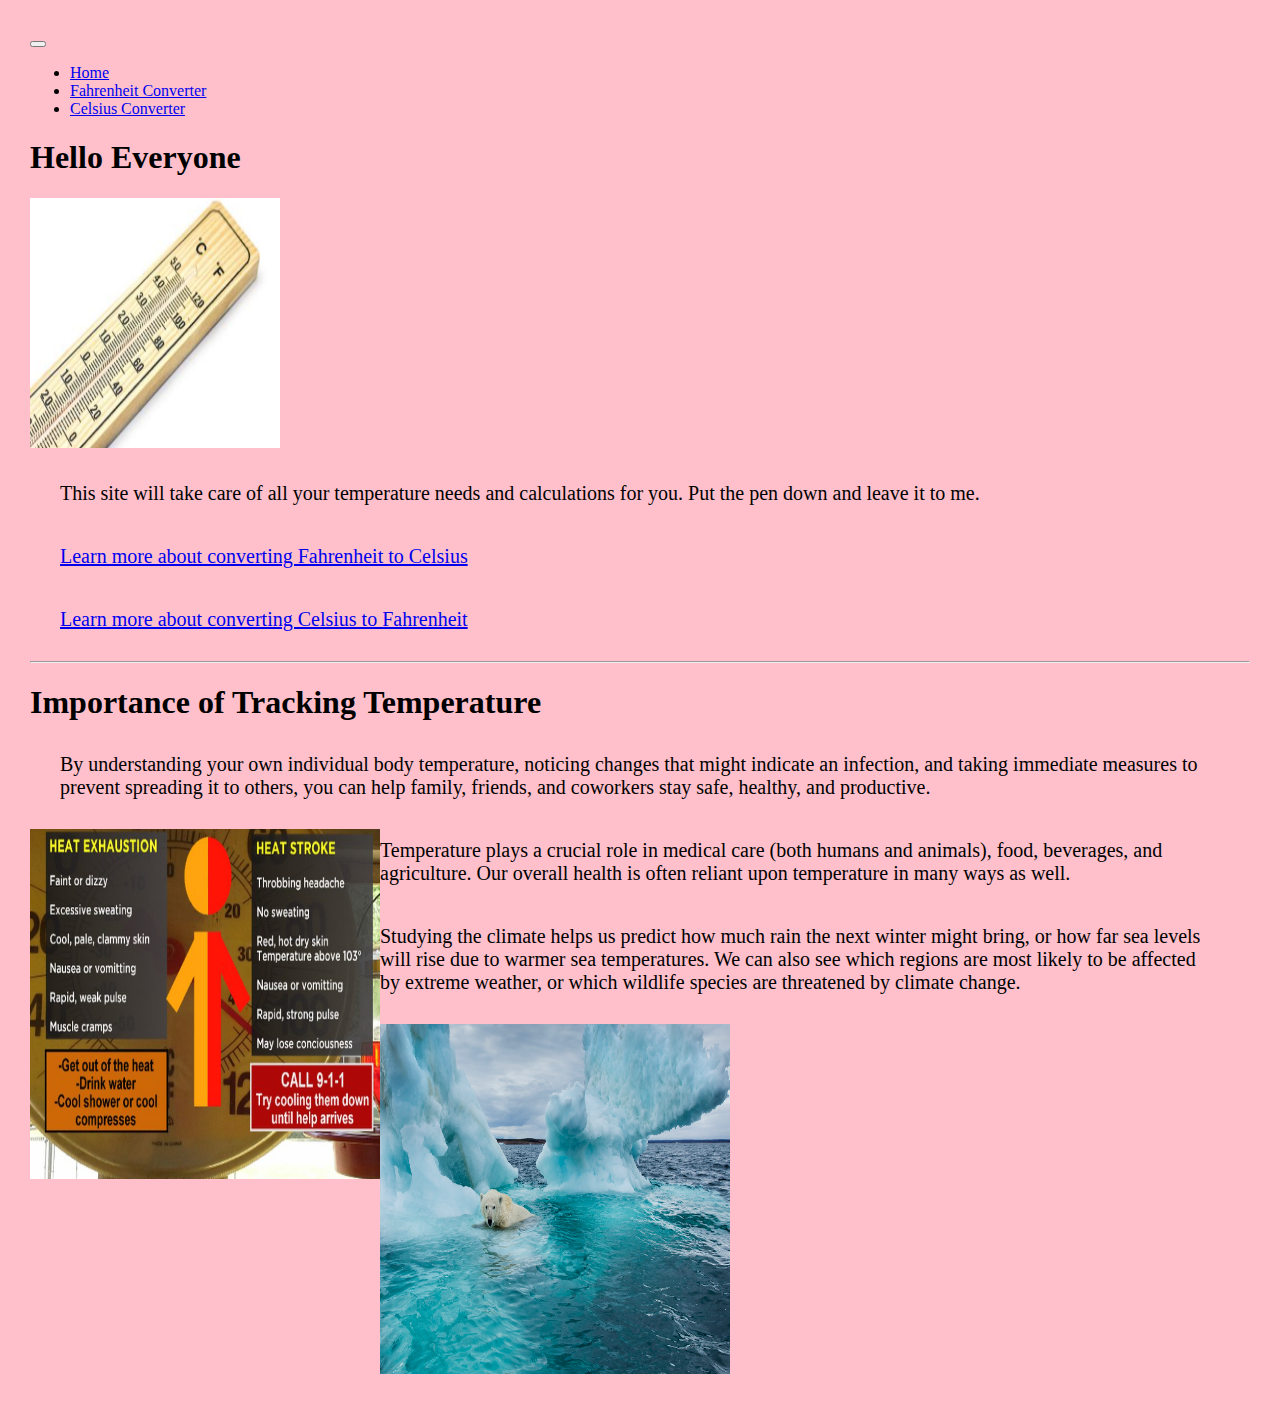
<file: index.html>
<!DOCTYPE html>
<html lang="en">
  <head>
    <link
      href="https://cdn.jsdelivr.net/npm/bootstrap@5.2.2/dist/css/bootstrap.min.css"
      rel="stylesheet"
      integrity="sha384-Zenh87qX5JnK2Jl0vWa8Ck2rdkQ2Bzep5IDxbcnCeuOxjzrPF/et3URy9Bv1WTRi"
      crossorigin="anonymous"
    />
    <link
      href="https://cdn.jsdelivr.net/npm/bootstrap@5.2.2/dist/css/bootstrap.min.css"
      rel="stylesheet"
      integrity="sha384-Zenh87qX5JnK2Jl0vWa8Ck2rdkQ2Bzep5IDxbcnCeuOxjzrPF/et3URy9Bv1WTRi"
      crossorigin="anonymous"
    />
    <meta charset="UTF-8" />
    <meta http-equiv="X-UA-Compatible" content="IE=edge" />
    <meta name="viewport" content="width=device-width, initial-scale=1.0" />
    <title>Temperature Calculator by Deavion</title>
    <link href="css/style.css" rel="stylesheet" />
  </head>

  <body>
    <!--Nav Bar-->
    <nav class="navbar navbar-expand-lg navbar-light bg-light">
      <button
        class="navbar-toggler"
        type="button"
        data-toggle="collapse"
        data-target="#navbarNav"
        aria-controls="navbarNav"
        aria-expanded="false"
        aria-label="Toggle navigation"
      >
        <span class="navbar-toggler-icon"></span>
      </button>
      <div class="collapse navbar-collapse" id="navbarNav">
        <ul class="navbar-nav">
          <li class="nav-item active">
            <a class="nav-link" href="index.html"
              >Home <span class="sr-only"></span
            ></a>
          </li>
          <li class="nav-item">
            <a class="nav-link" href="ftoc.html">Fahrenheit Converter</a>
          </li>
          <li class="nav-item">
            <a class="nav-link" href="ctof.html">Celsius Converter</a>
          </li>
        </ul>
      </div>
    </nav>

    <!--Jumbotron-->

    <div class="jumbotron">
      <h1 class="display-4">Hello Everyone</h1>
      <img
        src="images/tempstick.png"
        alt="Thermometer"
        width="250"
        height="250"
      />
      <p class="lead">
        This site will take care of all your temperature needs and calculations
        for you. Put the pen down and leave it to me.
      </p>
      <p class="lead">
        <a class="btn btn-primary btn-lg" href="ftoc.html" role="button"
          >Learn more about converting Fahrenheit to Celsius</a
        >
      </p>
      <p class="lead">
        <a class="btn btn-primary btn-lg" href="ctof.html" role="button"
          >Learn more about converting Celsius to Fahrenheit</a
        >
      </p>
    </div>
    <hr />

    <!--Two paragraphs of text-->
    <h1>Importance of Tracking Temperature</h1>
    <p>
      By understanding your own individual body temperature, noticing changes
      that might indicate an infection, and taking immediate measures to prevent
      spreading it to others, you can help family, friends, and coworkers stay
      safe, healthy, and productive.
    </p>
    <img class="heatexhaust"
      src="images/Heatexhaust.png"
      alt="Heat Exhaustion"
      height="350"
      width="350"
    />
    <p>
      Temperature plays a crucial role in medical care (both humans and
      animals), food, beverages, and agriculture. Our overall health is often
      reliant upon temperature in many ways as well.
    </p>

    <p>
      Studying the climate helps us predict how much rain the next winter might
      bring, or how far sea levels will rise due to warmer sea temperatures. We
      can also see which regions are most likely to be affected by extreme
      weather, or which wildlife species are threatened by climate change.
    </p>
    <img src="images/global warming.png" alt="Global Warming" height="350" width="350>"

    <script
      src="https://cdn.jsdelivr.net/npm/bootstrap@5.2.2/dist/js/bootstrap.bundle.min.js"
      integrity="sha384-OERcA2EqjJCMA+/3y+gxIOqMEjwtxJY7qPCqsdltbNJuaOe923+mo//f6V8Qbsw3"
      crossorigin="anonymous"
    ></script>
  </body>
</html>
</file>
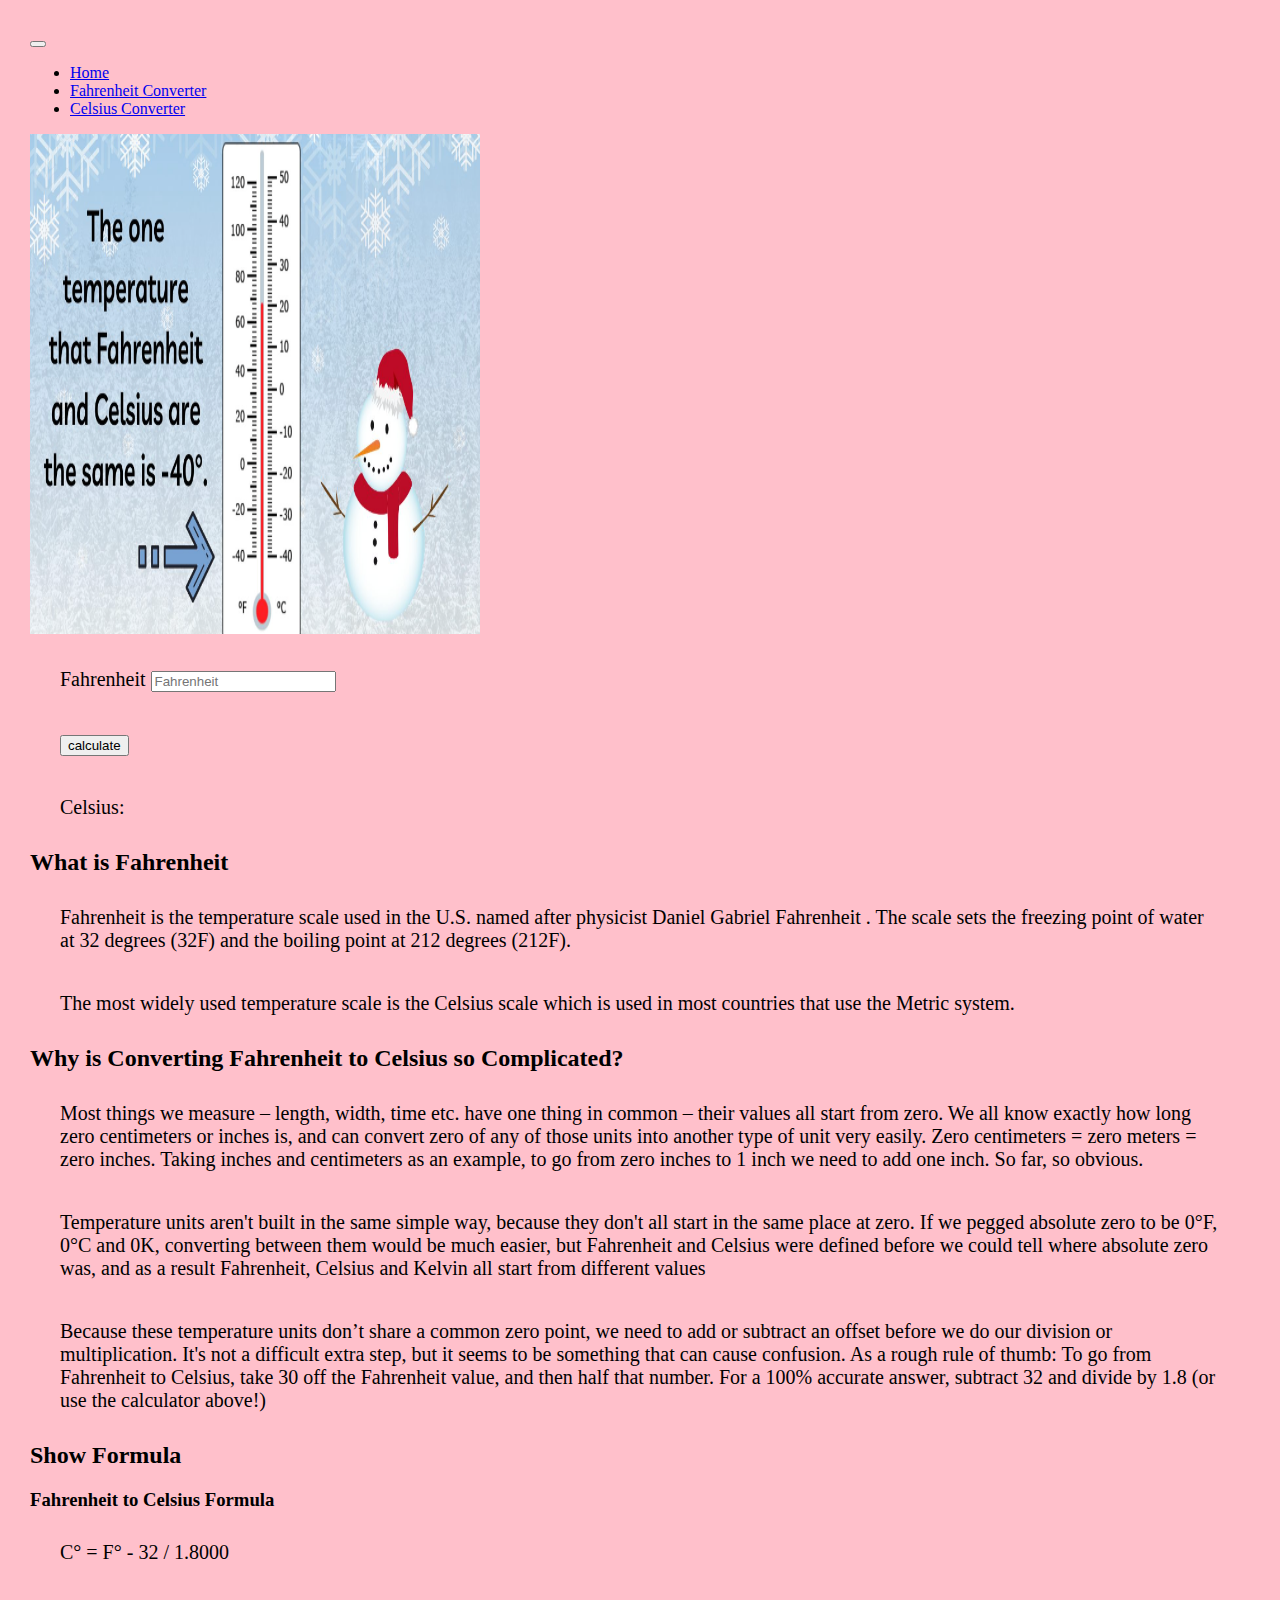
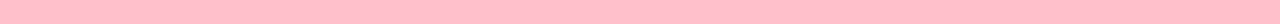
<file: ftoc.html>
<!DOCTYPE html>
<html lang="en">
  <head>
    <link
      href="https://cdn.jsdelivr.net/npm/bootstrap@5.2.2/dist/css/bootstrap.min.css"
      rel="stylesheet"
      integrity="sha384-Zenh87qX5JnK2Jl0vWa8Ck2rdkQ2Bzep5IDxbcnCeuOxjzrPF/et3URy9Bv1WTRi"
      crossorigin="anonymous"
    />
    <link href="css/style.css" rel="stylesheet" />
    <meta charset="UTF-8" />
    <meta http-equiv="X-UA-Compatible" content="IE=edge" />
    <meta name="viewport" content="width=device-width, initial-scale=1.0" />
    <title>Temperature Calculator by Deavion</title>
  </head>

  <body>
    <!--Nav Bar-->
    <nav class="navbar navbar-expand-lg navbar-light bg-light">
      <button
        class="navbar-toggler"
        type="button"
        data-toggle="collapse"
        data-target="#navbarNav"
        aria-controls="navbarNav"
        aria-expanded="false"
        aria-label="Toggle navigation"
      >
        <span class="navbar-toggler-icon"></span>
      </button>
      <div class="collapse navbar-collapse" id="navbarNav">
        <ul class="navbar-nav">
          <li class="nav-item active">
            <a class="nav-link" href="index.html"
              >Home <span class="sr-only"></span
            ></a>
          </li>
          <li class="nav-item">
            <a class="nav-link" href="ftoc.html">Fahrenheit Converter</a>
          </li>
          <li class="nav-item">
            <a class="nav-link" href="ctof.html">Celsius Converter</a>
          </li>
        </ul>
      </div>
    </nav>

    <!--Fahrenheit Image-->
    <img
      src="images/fahrenheit image.png"
      alt="Fahrenheit image"
      height="500"
      width="450"
    />

    <!--Creating the Temperature Calc-->
    <p>
      <label>Fahrenheit</label>
      <input id="inputFahrenheit" type="text" placeholder="Fahrenheit" />
    </p>
    <p>
      <input id="btnCalculate" type="button" value="calculate" />
    </p>
    <p>Celsius: <span id="outputCelsius"></span></p>

    <h2>What is Fahrenheit</h2>
    <p>
      Fahrenheit is the temperature scale used in the U.S. named after physicist
      Daniel Gabriel Fahrenheit . The scale sets the freezing point of water at
      32 degrees (32F) and the boiling point at 212 degrees (212F).
    </p>
    <p>
      The most widely used temperature scale is the Celsius scale which is used
      in most countries that use the Metric system.
    </p>

    <h2>Why is Converting Fahrenheit to Celsius so Complicated?</h2>
    <p>
      Most things we measure – length, width, time etc. have one thing in common
      – their values all start from zero. We all know exactly how long zero
      centimeters or inches is, and can convert zero of any of those units into
      another type of unit very easily. Zero centimeters = zero meters = zero
      inches. Taking inches and centimeters as an example, to go from zero
      inches to 1 inch we need to add one inch. So far, so obvious.
    </p>
    <p>
      Temperature units aren't built in the same simple way, because they don't
      all start in the same place at zero. If we pegged absolute zero to be 0°F,
      0°C and 0K, converting between them would be much easier, but Fahrenheit
      and Celsius were defined before we could tell where absolute zero was, and
      as a result Fahrenheit, Celsius and Kelvin all start from different values
    </p>
    <p>
      Because these temperature units don’t share a common zero point, we need
      to add or subtract an offset before we do our division or multiplication.
      It's not a difficult extra step, but it seems to be something that can
      cause confusion. As a rough rule of thumb: To go from Fahrenheit to
      Celsius, take 30 off the Fahrenheit value, and then half that number. For
      a 100% accurate answer, subtract 32 and divide by 1.8 (or use the
      calculator above!)
    </p>

    <!--Show Formula-->
    <h2>Show Formula</h2>
    <h3>Fahrenheit to Celsius Formula</h3>
    <p>C&deg; = F&deg; - 32 / 1.8000</p>

    <script
      src="https://cdn.jsdelivr.net/npm/bootstrap@5.2.2/dist/js/bootstrap.bundle.min.js"
      integrity="sha384-OERcA2EqjJCMA+/3y+gxIOqMEjwtxJY7qPCqsdltbNJuaOe923+mo//f6V8Qbsw3"
      crossorigin="anonymous"
    ></script>
    <script src="scripts/ftoc.js"></script>
  </body>
</html>
</file>
<file: css/style.css>
body {
    background-color: pink;
    padding: 15px;
    margin: 15px;
}
p {
    padding: 10px;
    margin: 20px;
    font-size: 20px;

}





/*Fahrenheit to Celsius*/





/*Celsius to Fahrenheit*/
.ctofhead {
 padding: 20px;
 margin: 10px;
}
img.cmainimage {
    padding: 10px;
    margin: 10px;
}
.calcContentBlock {
    padding: 20px;
    margin: 10px;
}
#calContainer {
    padding: 40px;
    margin: 30px;
}
#tempButtons {
    padding: 20px;
    margin-right: 40;
}
.calQuantityDrop {
 margin-right: 40px;
}
.heatexhaust {
    text-align: center;
    float: left;
}
</file>
